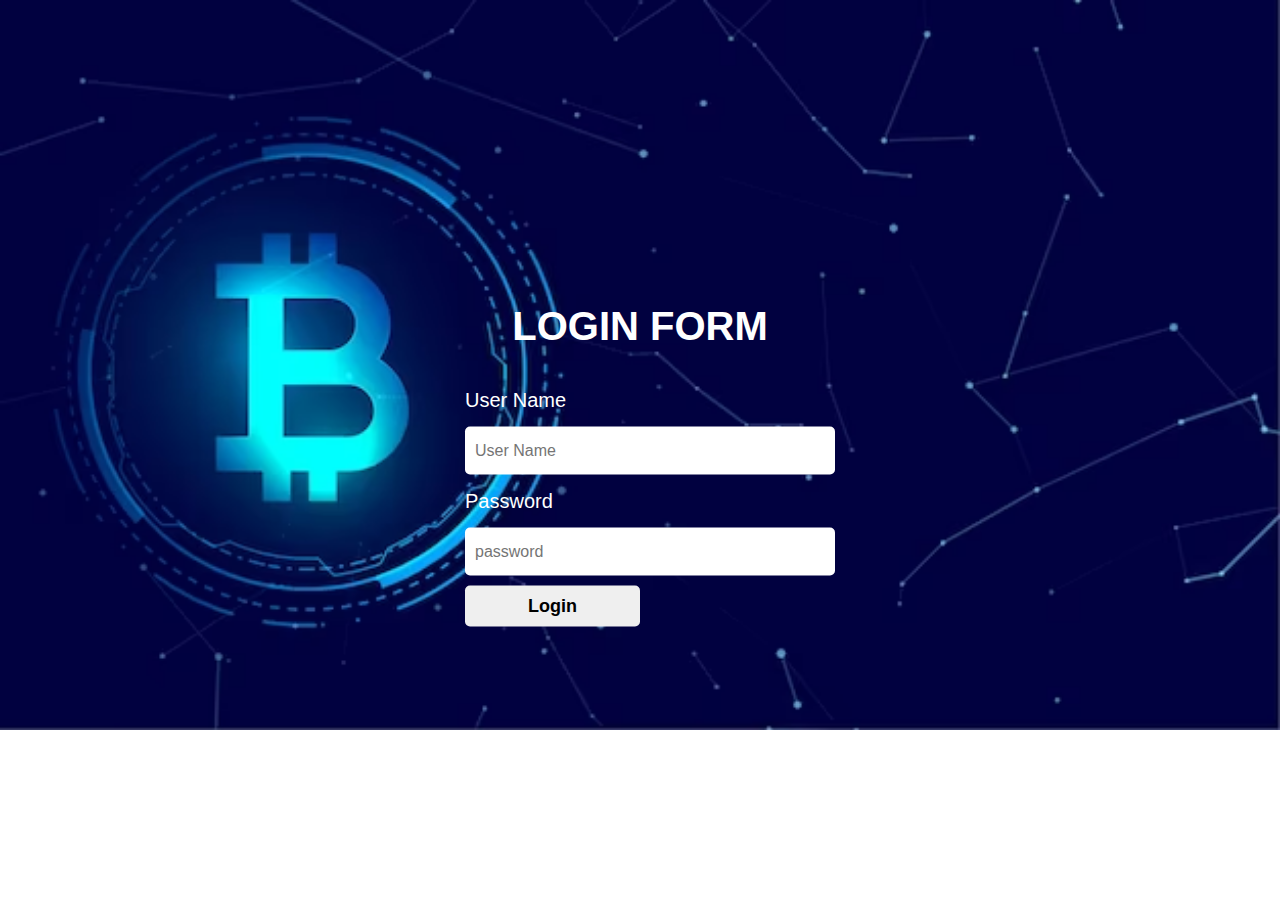
<file: index.html>
<!DOCTYPE html>
<html>
    <head>
        <title>Login Page</title>
        <link rel="stylesheet" href="FormStyle.css">
    </head>
    <body>
        <div class="login-form">
            <h1>Login Form</h1>
            <section>
                <p>User Name</p>
                <input type="email" name="User" id="username" placeholder="User Name">
                <p>Password</p>
                <input type="password" name="password" id="password" placeholder="password">
                <button onclick = "fun()"
                >
                Login
            </button>           
            </section>
          
        </div>

        <script>
            function fun(){
                var email = document.getElementById('username').value;
                var pass = document.getElementById('password').value;
                if(email == 'admin@gmail.com' && pass == 'admin123'){
                    alert("Login Succesfull")
                    window.location.assign('index2.html')
                } 
                else{
                    alert("Wrong Username Or Password")
                }
            }
        </script>
    </body>
</html>
</file>
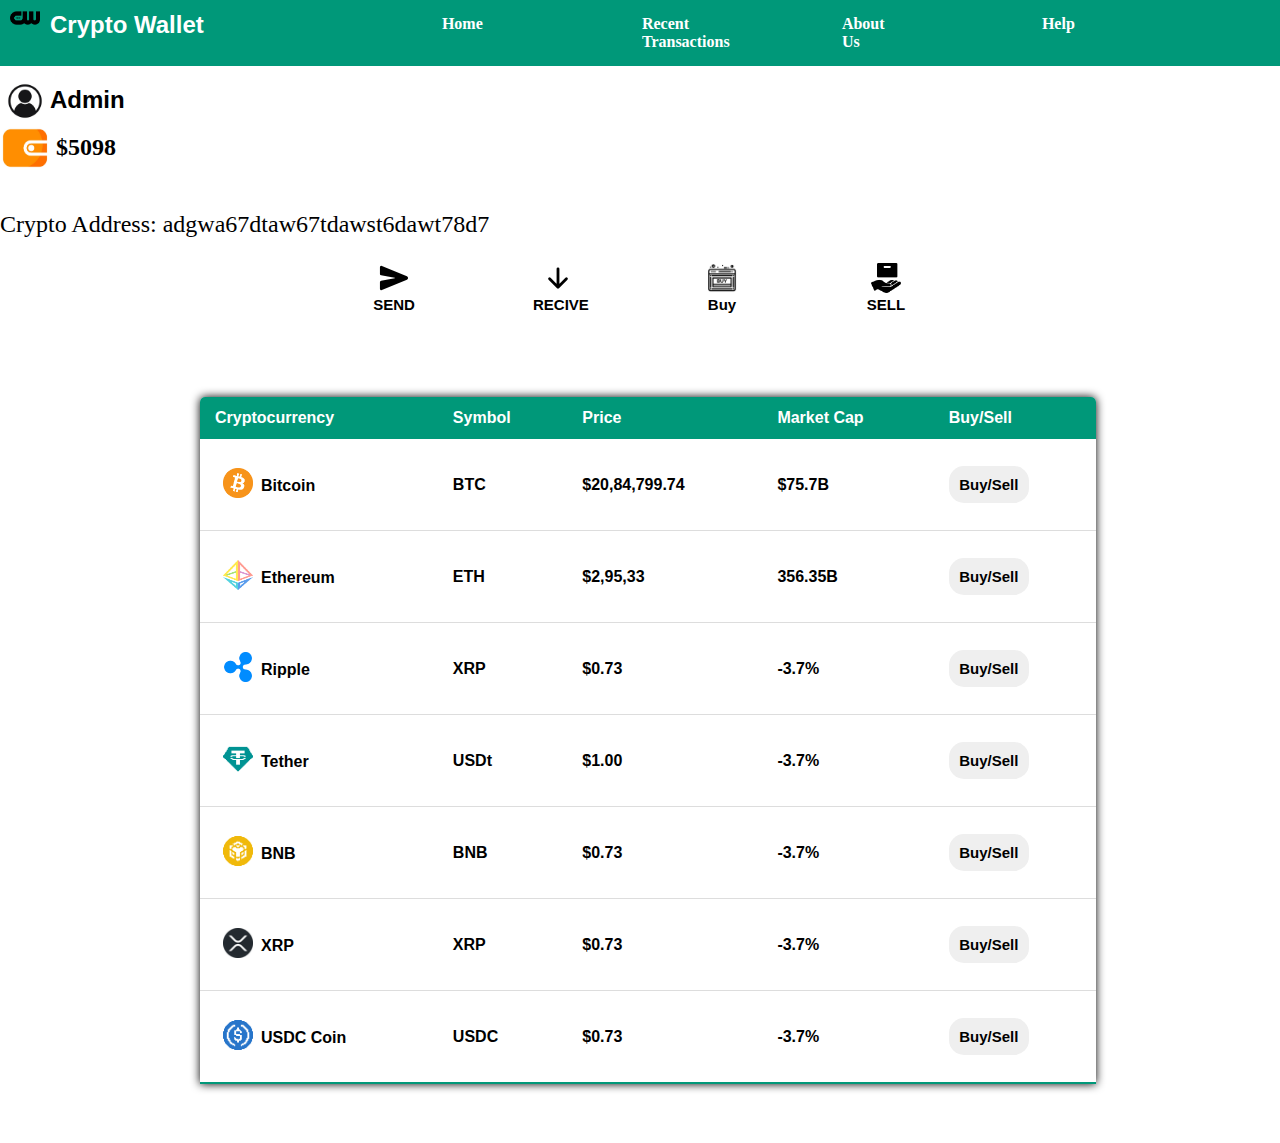
<file: index2.html>
<!DOCTYPE html>
<html lang="en">
<html>
<head>
	<meta charset="UTF-8">
	<meta http-equiv="X-UA-Compatible" content="IE=edge">
	<meta name="viewport" content="width=device-width, initial-scale=1.0">
	<title>Crypto Wallet</title>
	<link rel="stylesheet" href="style.css">
</head>
<body>
<nav class="menu">
	<label class="crypto-head"><img src="Icons/icon.png">Crypto Wallet</label>
		<ul>
			<li>Home</li>
			<li>Recent Transactions</li>
			<li>About Us</li>
			<li>Help</li>
		</ul>
</nav>
	<div class="page">
		<h3><img src="user.png">Admin</h3>
		<p class="balence"><img src="Icons/wallet.jpg"> $5098</p>
		<p>Crypto Address: adgwa67dtaw67tdawst6dawt78d7</p>
		
	</div>
<div class="switch">
	<P class="btnwrap">
	<button type="submit"><img src="Buttons/send.svg">SEND</button>
	<button type="submit"><img src="Buttons/revceive.svg">RECIVE</button>
	<button type="submit"><img src="Buttons/buy.png">Buy</button>
	<button type="submit"><img src="Buttons/sell.png"> SELL</button>
	</P>
</div>

<div class="crypto">

		<table class="crypto-table">
			<thead>
				<tr>
					<th>Cryptocurrency</th>
					<th>Symbol</th>
					<th>Price</th>
					<th>Market Cap</th>
					<th>Buy/Sell</th>
				</tr>
			</thead>

	<tbody>		
		<tr>
			<td><img src="tables logos/btc.png">Bitcoin</td>
			<td>BTC</td>
			<td>$20,84,799.74</td>
			<td>$75.7B</td>
			<td><button class="btn" type="submit">Buy/Sell</button></td>
		</tr>
		<tr>
			<td><img src="tables logos/eth.png">Ethereum</td>
			<td>ETH</td>
			<td>$2,95,33</td>
			<td>356.35B</td>
			<td><button class="btn" type="submit">Buy/Sell</button></td>
		</tr>
		<tr>
			<td><img src="tables logos/rip.png">Ripple</td>
			<td>XRP</td>
			<td>$0.73</td>
			<td>-3.7%</td>
			<td><button class="btn" type="submit">Buy/Sell</button></td>
		</tr>
		<tr>
			<td><img src="tables logos/USDT.png">Tether</td>
			<td>USDt</td>
			<td>$1.00</td>
			<td>-3.7%</td>
			<td><button class="btn" type="submit">Buy/Sell</button></td>
		</tr>
		<tr>
			<td><img src="tables logos/BNB.png">BNB</td>
			<td>BNB</td>
			<td>$0.73</td>
			<td>-3.7%</td>
			<td><button class="btn" type="submit">Buy/Sell</button></td>
		</tr>
		<tr>
			<td><img src="tables logos/xrp.png">XRP</td>
			<td>XRP</td>
			<td>$0.73</td>
			<td>-3.7%</td>
			<td><button class="btn" type="submit">Buy/Sell</button></td>
		</tr>
		<tr>
			<td><img src="tables logos/usdc.png">USDC Coin</td>
			<td>USDC</td>
			<td>$0.73</td>
			<td>-3.7%</td>
			<td><button class="btn" type="submit">Buy/Sell</button></td>
		</tr>
	</tbody>	
	</table>

</div>
</body>
</html>
</file>
<file: FormStyle.css>
*{
    pad: 0;
    margin: 0;
    font-family: sans-serif;


}

body{
    background: url('bg.jpg') no-repeat;
    background-size: cover;
}


.login-form{
    width: 350px;
    top: 50%;
    left: 50%;
    transform: translate(-50%, -50%);
    position: absolute;
    color: #fff;
}
.login-form h1{
    font-size: 40px;
    text-align: center;
    text-transform: uppercase;
    margin: 40px 0;
}

.login-form p{
    font-size: 20px;
    margin: 15px 0;    
}


.login-form input{
    font-size: 16px;
    width: 100%;
    padding: 15px 10px;
    border: 0;
    border-radius: 5px;
}

.login-form button{
    font-size: 18px;
    font-weight: bold;
    margin: 10px 0;
    padding: 10px 15px;
    width: 50%;
    border-radius: 5px;
    border: 0;
}
</file>
<file: style.css>
*{
    box-sizing: border-box;
    padding: 0;
    margin: 0;
}
body{
    background-color: white;
}
/*body{


    min-height: 100vh;
    font-family: sans-serif;
    /*background: url(btcbg.jpg) no-repeat;
    background-size: cover;
    background-color: white;
    /*background-image: linear-gradient(rgb(0, 0, 0), rgb(110, 117, 116));
}*/

.menu {
    background: #009879;
    text-align: center;

}
.menu ul{
    display: inline-flex;
    list-style: none;
    color: #fff; 
    margin: 15px;
}

.meu ul,li{
    width: 50px;
    margin: 0px 30px;
    padding:0px 70px;
    font-weight: bold;
}
.crypto-head{
    line-height: 70px;
    padding: -10px 10px;
    margin: -10px 0px;
    float: left;
    font-weight: bolder;
    color: white;
    font-family: sans-serif;
    font-size: 1.5rem;

}
.crypto-head img{
    margin: 0px 10px;
    width: 30px;
    height: 30px;


}

.crypto-table{
    font-family: arial, sans-serif;
    border-collapse: collapse;
    width: 70%;
    margin: 59px 200px;
    border-radius: 5px 5px 0 0;
    overflow: hidden;
    box-shadow: 0 0 10px rgba(0, 0, 0.15);
}

.crypto-table thead tr {
    background-color: #009879;
    color: #ffffff;
    text-align: left;
    font-weight: bold;
}
.crypto-table th,
.crypto-table td{
    padding: 12px 15px;
}

.crypto-table tbody tr{
    border-bottom: 1px solid #dddddd;
    font-weight: bold;
    color:black;
    
}

/*.crypto-table tbody tr:nth-child(even) {
    background-color:#dddddd;
}*/

.crypto-table tbody tr:last-of-type{
    border-bottom: 2px solid #009879;
}
.crypto-table tbody tr:hover{
    color:#009879;
}
.switch button{
    cursor: pointer;
    font-family: 'Franklin Gothic Medium', 'Arial Narrow', Arial, sans-serif;
    font-size: 15px;
    font-weight: bold;
    margin: 15px 40px;
    padding: 10px 15px;
    width: 80px;
    border-radius: 15px;
    border: 0px;
    background-color: rgb(255, 255, 255);
}
.switch button:hover{
    background-color: #009879;
}
.page h3{
    font-family: arial, sans-serif;
    text-align: left;
    font-weight: bold;
    font-size: 1.5rem;
    text-shadow: 0cqb;
    margin-top: 20px;
    margin-bottom: 20px;
}
.page{
    font-size: 1.5rem;
    color: black;
}
.balence{
    margin-bottom: 50px;
    text-align: left;
    background-color: #fff;
    font-weight: bolder;
}
.page img{
    background-color: white;
    margin-bottom: 500px;
    size: 100px;
}
.btnwrap{
    text-align: center;
}
.tb{
    text-align: center;
}

.btn{
    cursor: pointer;
    font-family: 'Franklin Gothic Medium', 'Arial Narrow', Arial, sans-serif;
    font-size: 15px;
    font-weight: bold;
    margin: 15px 0px;
    padding: 10px 10px;
    width: 80px;
    border-radius: 15px;
    border: 0px solid rgb(255, 255, 255);

}

.crypto-table td img{
    width: 30px;
    height: 30px;
    margin: -7px 0.5rem;
}
.btn:hover{
    background-color: #009879;
}

.page img{
    background-color: #009879;
    width: 50px;
    height: 50px;
   margin: -18px 0px; 
    
}
.switch img{
    height: 30px;
    width: 30px;
}
</file>
